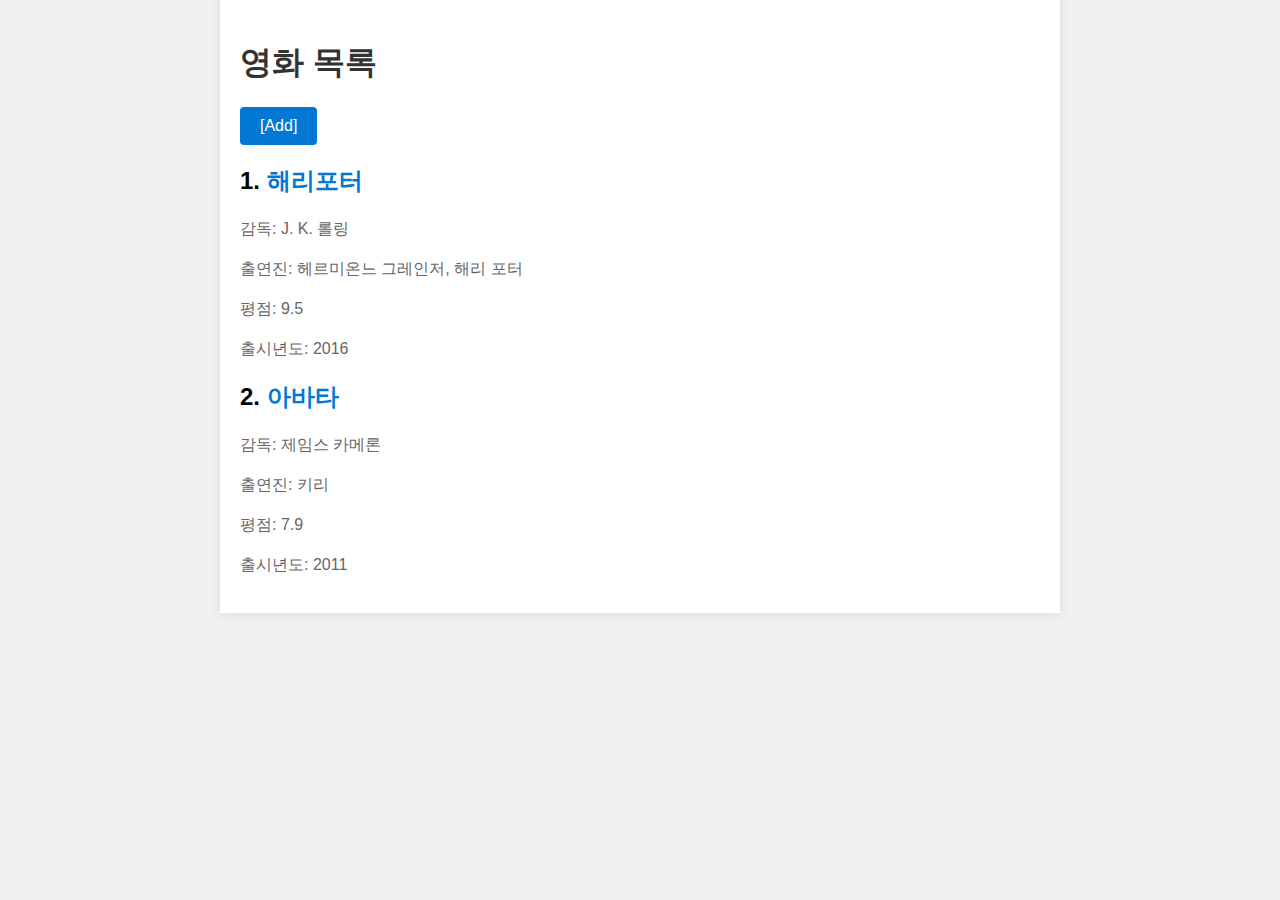
<file: project02/index.html>
<!DOCTYPE html>
<html lang="en">
<head>
    <meta charset="UTF-8">
    <meta name="viewport" content="width=device-width, initial-scale=1.0">
    <title>영화 목록</title>
    <link rel="stylesheet" href="my.css">
</head>
<body>
    <div class="container">
        <h1>영화 목록</h1>
        <a class="btn btn-primary" href="add.html">[Add]</a>

        <!-- 영화 목록을 나열합니다. -->
<div class="movie-list" id="movieList">
    <!-- 각 영화 정보를 동적으로 추가합니다. -->

    </div>
    
    <script src="my.js"></script>
</body>
</html>
</file>
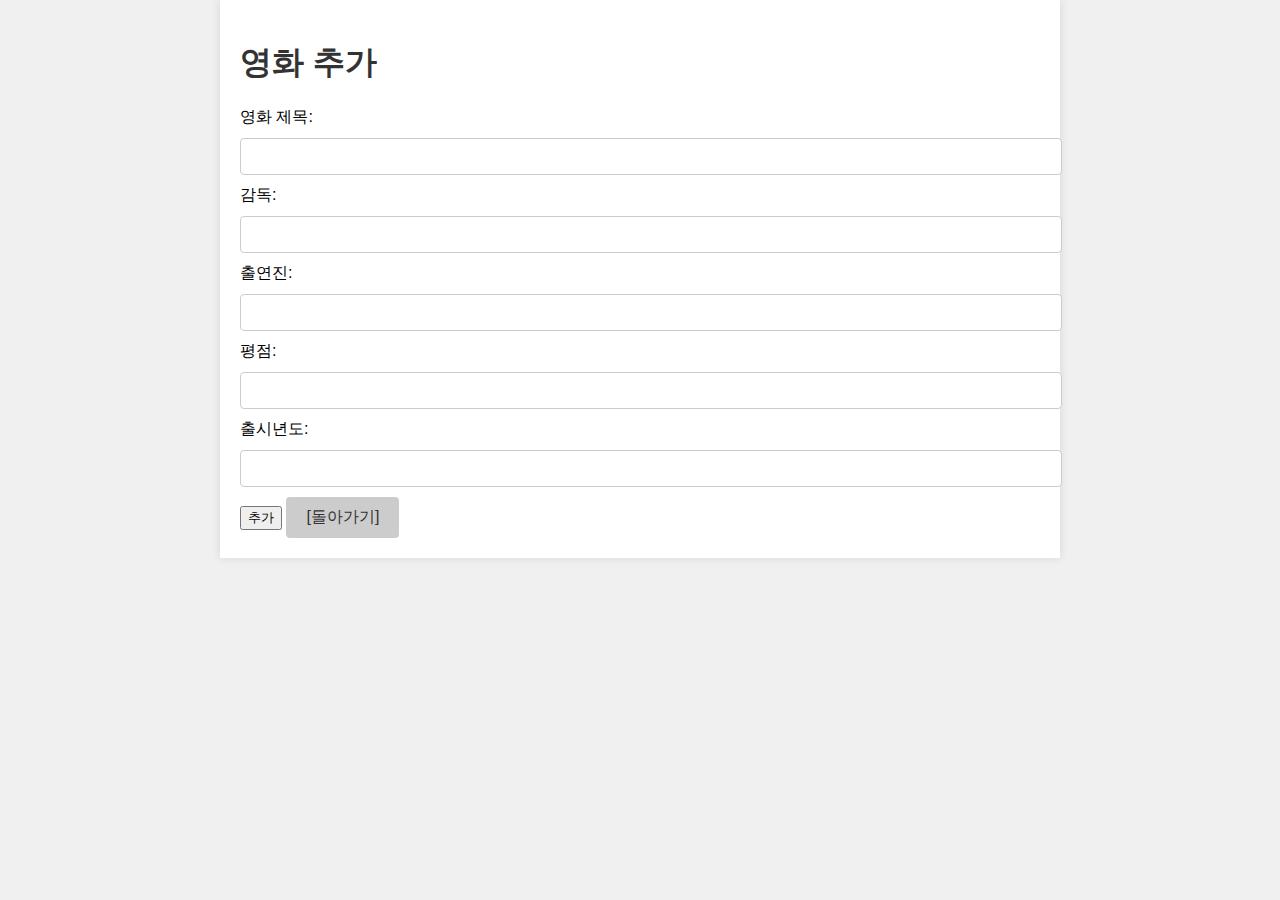
<file: project02/add.html>
<!DOCTYPE html>
<html lang="en">
<head>
    <meta charset="UTF-8">
    <meta name="viewport" content="width=device-width, initial-scale=1.0">
    <title>영화 추가</title>
    <link rel="stylesheet" href="my.css">
</head>
<body>
    <div class="container">
        <h1>영화 추가</h1>
        <form id="addForm" onsubmit="return addMovie()">
            <label for="movieTitle">영화 제목:</label>
            <input type="text" id="movieTitle" required><br>

            <label for="director">감독:</label>
            <input type="text" id="director" required><br>

            <label for="cast">출연진:</label>
            <input type="text" id="cast" required><br>

            <label for="rating">평점:</label>
            <input type="number" id="rating" step="0.1" min="0" max="10" required><br>

            <label for="releaseYear">출시년도:</label>
            <input type="number" id="releaseYear" min="1900" max="2099" required><br>

            <button type="submit">추가</button>
            <a class="btn btn-secondary" href="index.html">[돌아가기]</a>
        </form>
    </div>

    <script src="my.js"></script>
</body>
</html>
</file>
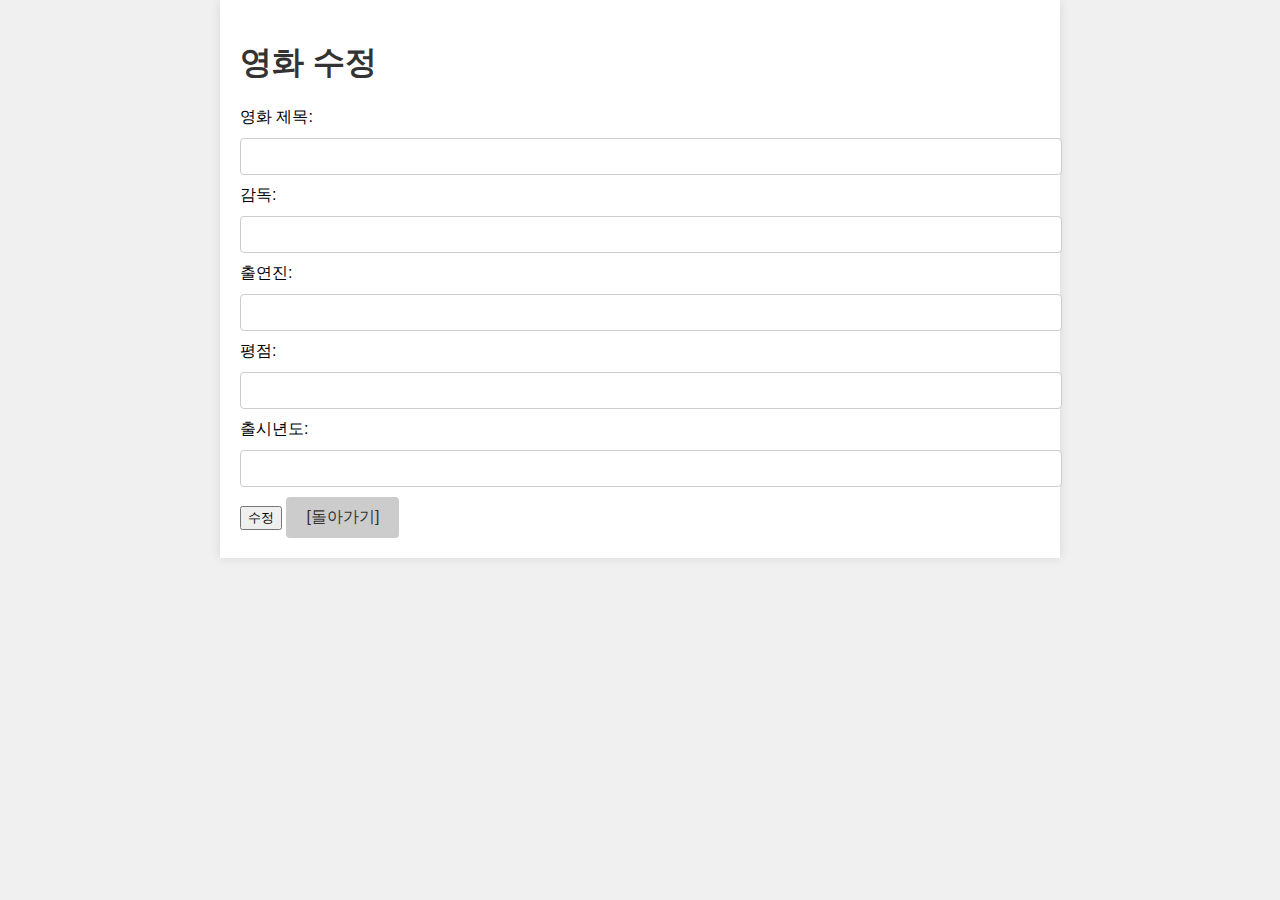
<file: project02/edit.html>
<!DOCTYPE html>
<html lang="en">
<head>
    <meta charset="UTF-8">
    <meta name="viewport" content="width=device-width, initial-scale=1.0">
    <title>영화 수정</title>
    <link rel="stylesheet" href="my.css">
</head>
<body>
    <div class="container">
        <h1>영화 수정</h1>
        <form id="editForm" onsubmit="return editMovie()">
            <label for="movieTitle">영화 제목:</label>
            <input type="text" id="movieTitle" required><br>

            <label for="director">감독:</label>
            <input type="text" id="director" required><br>

            <label for="cast">출연진:</label>
            <input type="text" id="cast" required><br>

            <label for="rating">평점:</label>
            <input type="number" id="rating" step="0.1" min="0" max="10" required><br>

            <label for="releaseYear">출시년도:</label>
            <input type="number" id="releaseYear" min="1900" max="2099" required><br>

            <button type="submit">수정</button>
            <a class="btn btn-secondary" href="index.html">[돌아가기]</a>
        </form>
    </div>

    <script src="my.js"></script>
</body>
</html>
</file>
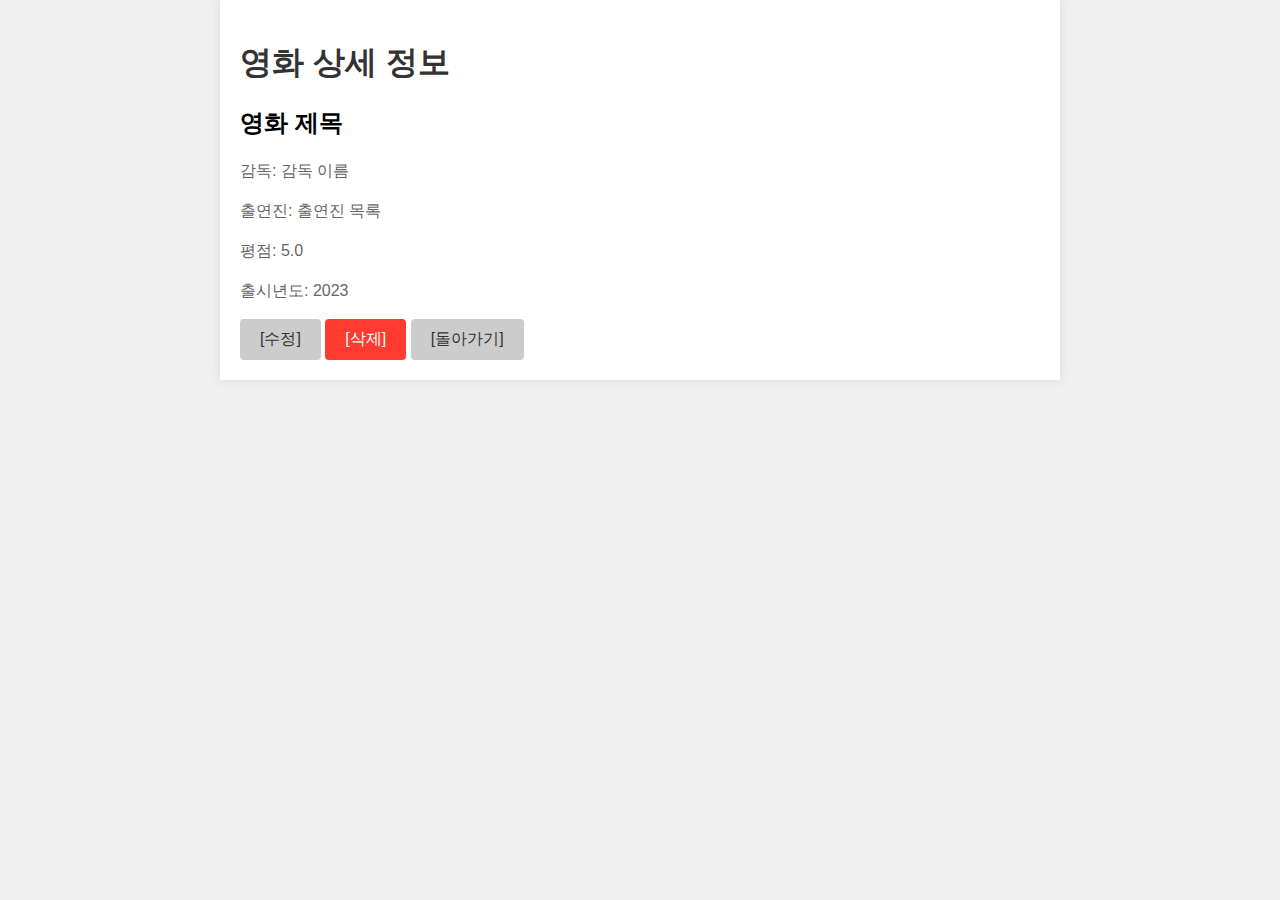
<file: project02/view.html>
<!DOCTYPE html>
<html lang="en">
<head>
    <meta charset="UTF-8">
    <meta name="viewport" content="width=device-width, initial-scale=1.0">
    <title>영화 상세 정보</title>
    <link rel="stylesheet" href="my.css">
</head>
<body>
    <div class="container">
        <h1>영화 상세 정보</h1>

        <!-- 영화 상세 정보를 표시합니다. -->
        <div class="movie-details">
            <h2 id="movieTitle">영화 제목</h2>
            <p>감독: <span id="director">감독 이름</span></p>
            <p>출연진: <span id="cast">출연진 목록</span></p>
            <p>평점: <span id="rating">5.0</span></p>
            <p>출시년도: <span id="releaseYear">2023</span></p>
        </div>

        <a class="btn btn-secondary" href="edit.html">[수정]</a>
        <a class="btn btn-danger" onclick="deleteMovie()">[삭제]</a>
        <a class="btn btn-secondary" href="index.html">[돌아가기]</a>
    </div>

    <script src="my.js"></script>
</body>
</html>
</file>
<file: project02/my.css>
/* 기본 페이지 스타일 */
body {
    font-family: Arial, sans-serif;
    background-color: #f0f0f0;
    margin: 0;
    padding: 0;
}

.container {
    max-width: 800px;
    margin: 0 auto;
    padding: 20px;
    background-color: #fff;
    box-shadow: 0 0 10px rgba(0, 0, 0, 0.1);
}

h1 {
    color: #333;
}

p {
    font-size: 16px;
    line-height: 1.5;
    color: #666;
}

a {
    text-decoration: none;
    color: #0078d4;
}

a:hover {
    text-decoration: underline;
}

/* 버튼 스타일 */
.btn {
    display: inline-block;
    padding: 10px 20px;
    background-color: #0078d4;
    color: #fff;
    border: none;
    border-radius: 4px;
    cursor: pointer;
}

.btn-primary {
    background-color: #0078d4;
}

.btn-secondary {
    background-color: #ccc;
    color: #333;
}

.btn-danger {
    background-color: #ff3b30;
}

/* 목록 스타일 */
ul {
    list-style-type: disc;
    margin-left: 20px;
}

/* 입력 폼 스타일 */
input[type="text"],
input[type="number"] {
    width: 100%;
    padding: 10px;
    margin: 10px 0;
    border: 1px solid #ccc;
    border-radius: 4px;
}

/* 스위치 스타일 */
.osSwitch {
    position: relative;
    display: inline-block;
    width: 60px;
    height: 30px;
    background-color: #ccc;
    border-radius: 30px;
    transition: 0.4s;
}

.osSwitch input {
    opacity: 0;
    width: 0;
    height: 0;
}

.osSlider {
    position: absolute;
    top: 0;
    left: 0;
    right: 0;
    bottom: 0;
    border-radius: 30px;
    background-color: #ccc;
    transition: 0.4s;
}

.osSlider:before {
    position: absolute;
    content: '';
    height: 26px;
    width: 26px;
    left: 2px;
    bottom: 2px;
    border-radius: 50%;
    background-color: #fff;
    transition: 0.4s;
}

.osSwitch input:checked + .osSlider {
    background-color: #ff3b30;
}

.osSwitch input:checked + .osSlider:before {
    transform: translateX(30px);
    background-color: #fff;
}
</file>
